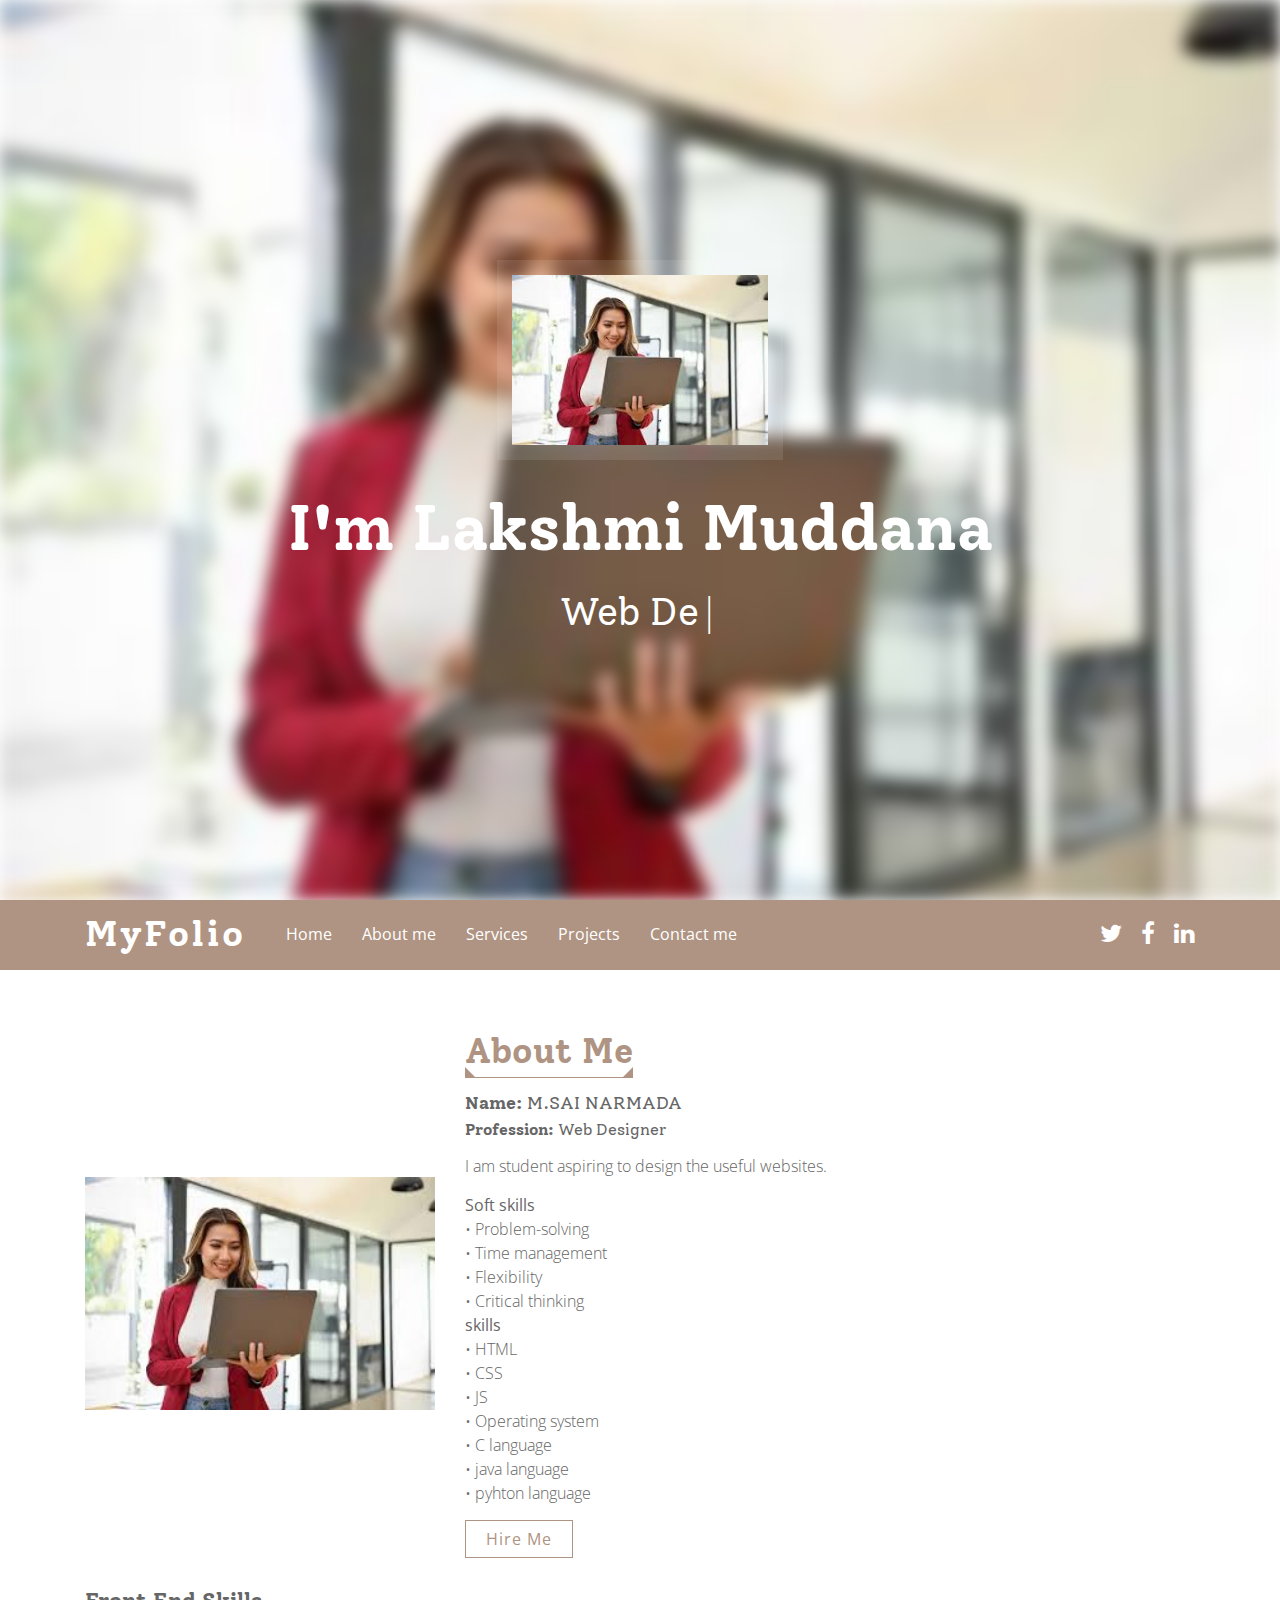
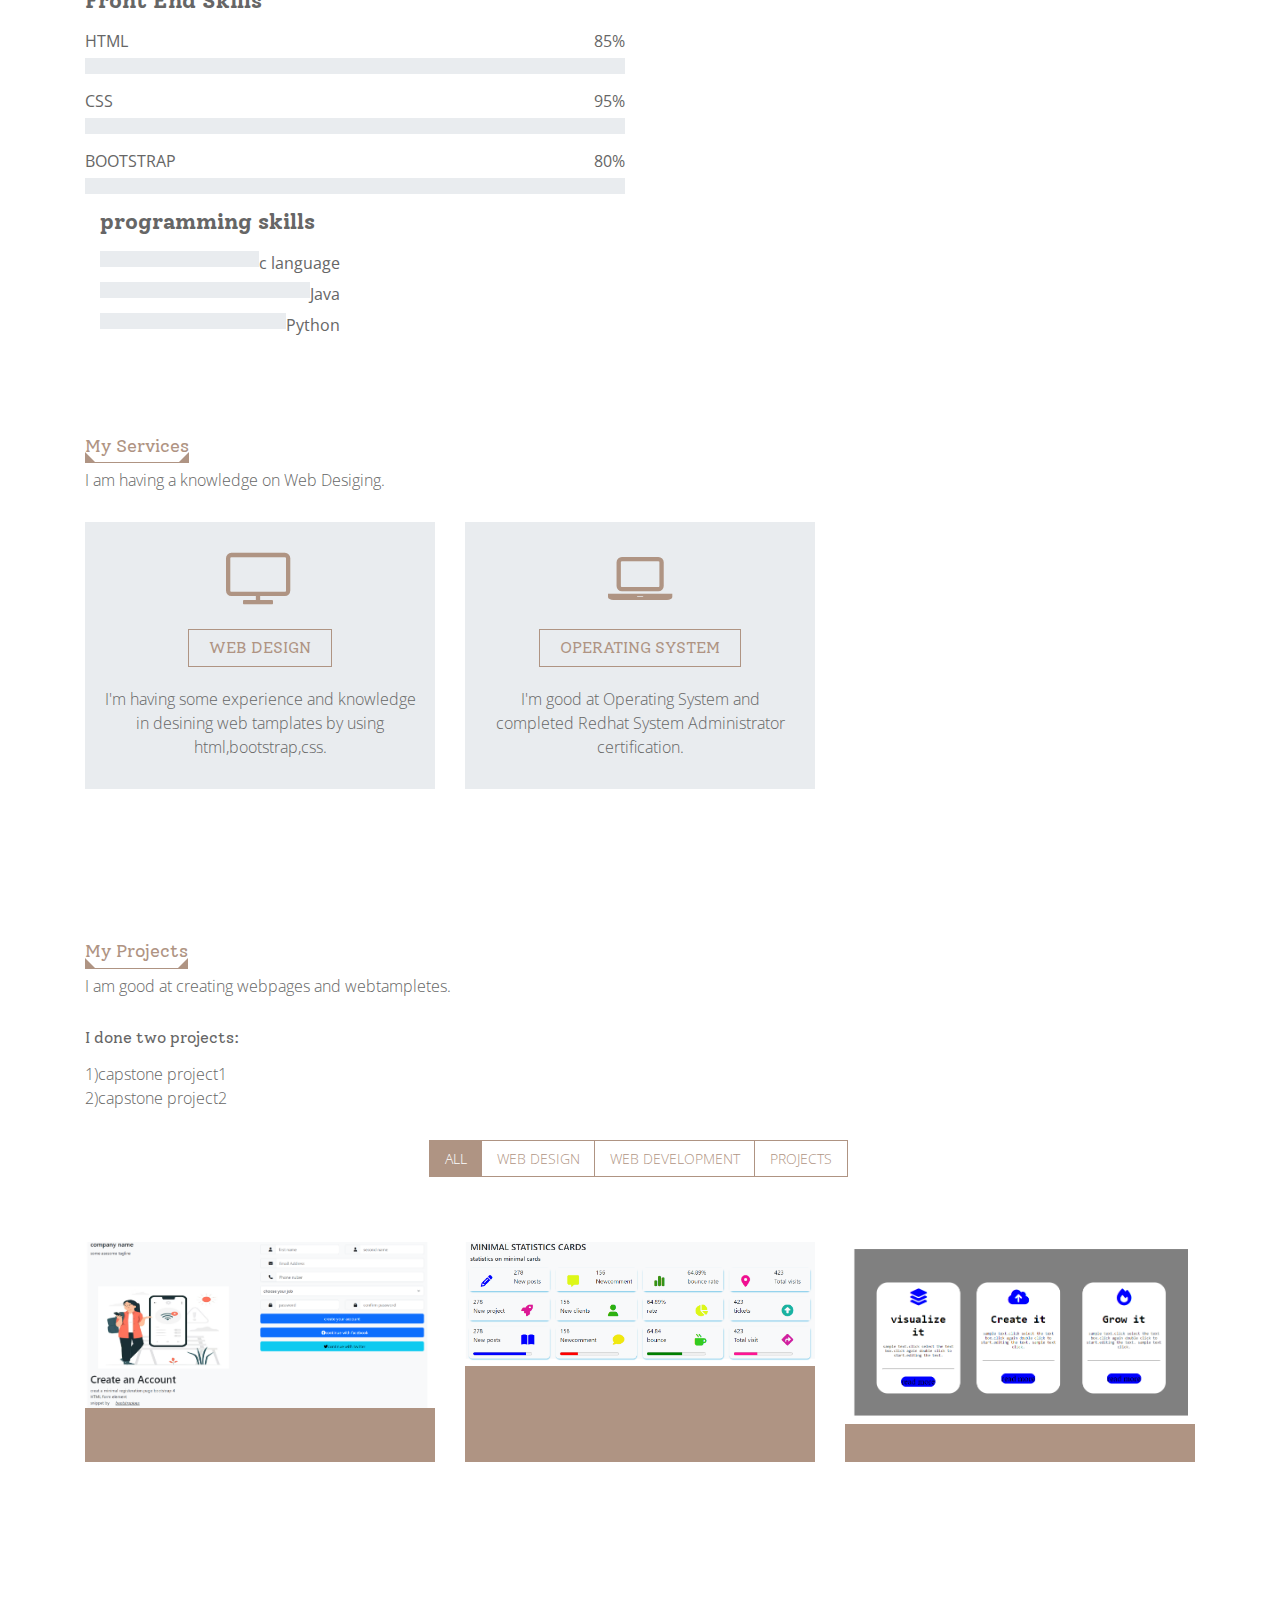
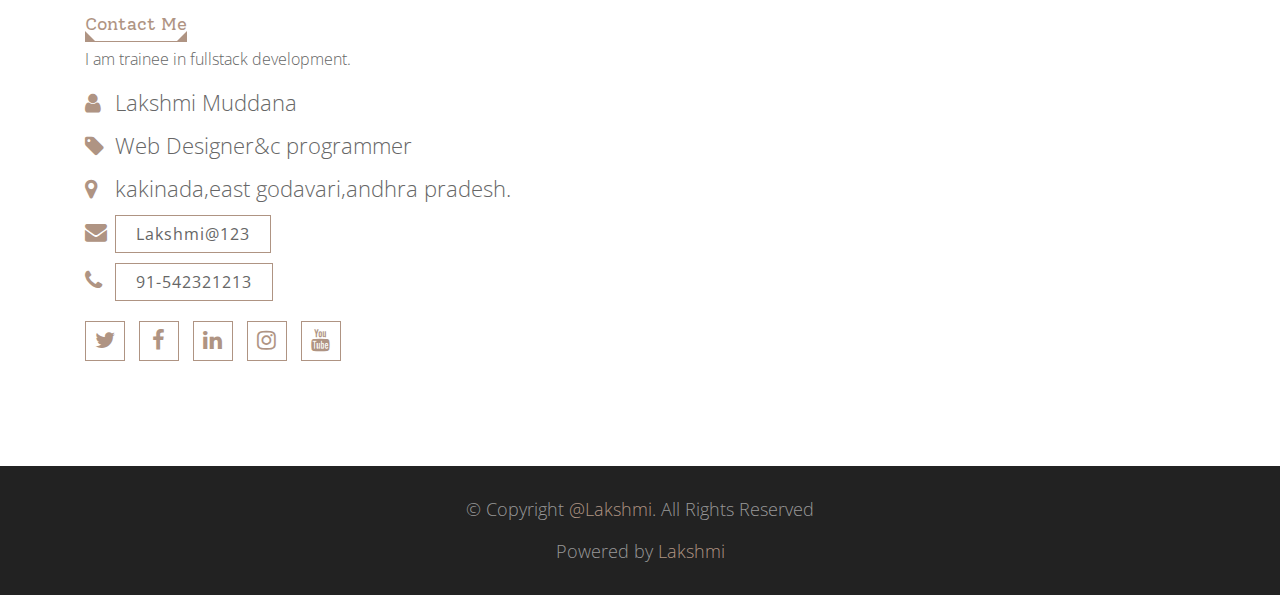
<file: Portfolio/index.html>
<!DOCTYPE html>
<html lang="en">
    <head>
        <meta charset="utf-8">
        <title>MyFolio - Portfolio HTML Template</title>
        <meta content="width=device-width, initial-scale=1.0" name="viewport">
        <meta content="Portfolio HTML Template" name="keywords">
        <meta content="Portfolio HTML Template" name="description">

        <!-- Favicon -->
        <link href="img/favicon.ico" rel="icon">

        <!-- Google Fonts -->
        <link href="https://fonts.googleapis.com/css?family=Open+Sans:300,400|Solway:400,700&display=swap" rel="stylesheet"> 

        <!-- CSS Libraries -->
        <link href="https://stackpath.bootstrapcdn.com/bootstrap/4.4.1/css/bootstrap.min.css" rel="stylesheet">
        <link href="https://stackpath.bootstrapcdn.com/font-awesome/4.7.0/css/font-awesome.min.css" rel="stylesheet">
        <link href="lib/owlcarousel/assets/owl.carousel.min.css" rel="stylesheet">
        <link href="lib/lightbox/css/lightbox.min.css" rel="stylesheet">

        <!-- Template Stylesheet -->
        <link href="css/style.css" rel="stylesheet">
    </head>

    <body>
        <!-- Header Start -->
        <div class="top-header" id="top-header">
            <div class="container text-center">
                <div class="row">
                    <div class="col-md-12">
                        <img src="images.jpeg" alt="Anamul Hasan"/>
                    </div>

                    <div class="col-md-12">
                        <h1>I'm Lakshmi Muddana</h1>
                    </div>

                    <div class="col-md-12">
                        <p>Web Designer, Web Developer, Front End Developer</p>
                        <h2></h2>
                    </div>
                </div>
            </div>
        </div>
        <!-- Header End -->

        <!-- Nav Start -->
        <div class="header">
            <div class="container">

                <div class="logo pull-left">
                    <h1><a href="index.html">MyFolio</a></h1>
                </div>

                <nav id="nav-menu-container">
                    <ul class="nav-menu">
                        <li><a href="#top-header">Home</a></li>
                        <li><a href="#about">About me</a></li>
                        <li><a href="#services">Services</a></li>
                        <li><a href="#portfolio">Projects</a></li>
                        <li><a href="#contact">Contact me</a></li>
                    </ul>
                </nav>

                <nav class="nav social-nav pull-right d-none d-lg-inline">
                    <a href="#"><i class="fa fa-twitter"></i></a> <a href="#"><i class="fa fa-facebook"></i></a> <a href="#"><i class="fa fa-linkedin"></i></a>
                </nav>
            </div>
        </div>
        <!-- Nav End -->

        <!-- About Me Start-->
        <div class="about" id="about">
            <div class="container">
                <div class="row align-items-center">
                    <div class="col-md-6 col-lg-4">
                        <img class="img-fluid" src="images.jpeg" />
                    </div>

                    <div class="col-md-6 col-lg-8">
                        <header class="section-header">
                            <h2>About Me</h2>
                        </header>
                        <h3><strong>Name:</strong> M.SAI NARMADA</h3>
                        <h4><strong>Profession:</strong> Web Designer</h4>
                        <p>
                            I am student aspiring to design the useful websites.
                        </p>
                        
                        <p>
                           
<b>Soft skills<br></b>
•   Problem-solving <br>
•   Time management<br> 
•   Flexibility<br>
•   Critical thinking <br>
<b>skills<br></b>
•   HTML<br>
•   CSS<br>
•   JS<br>
•   Operating system<br>
•   C language<br>
•   java language<br>
•   pyhton language<br>

                        </p>
                        <a href="#">Hire Me</a>
                    </div>
                </div>

                <div class="row">
                    <div class="col-md-6">
                        <div class="skills">
                            <h3>Front End Skills</h3>
                            <div class="skill-name">
                                <p>HTML</p><p>85%</p>
                            </div>
                            <div class="progress">
                                <div class="progress-bar" role="progressbar" aria-valuenow="85" aria-valuemin="0" aria-valuemax="100"></div>
                            </div>
                            
                            <div class="skill-name">
                                <p>CSS</p><p>95%</p>
                            </div>
                            <div class="progress">
                                <div class="progress-bar" role="progressbar" aria-valuenow="95" aria-valuemin="0" aria-valuemax="100"></div>
                            </div>
                             <div class="skill-name">
                                <p>BOOTSTRAP</p><p>80%</p>
                            </div>
                            <div class="progress">
                                <div class="progress-bar" role="progressbar" aria-valuenow="80" aria-valuemin="0" aria-valuemax="100"></div>
                            </div>
                    </div>
                    <div class="col-md-6">
                        <div class="skills">
                            <h3>programming skills</h3>
                            <div class="skill-name">
                                <p>c language</p>
                            </div>
                            <div class="progress">
                                <div class="progress-bar" role="progressbar" aria-valuenow="90" aria-valuemin="0" aria-valuemax="100"></div>
                            </div>
                            
                            <div class="skill-name">
                                <p>Java</p>
                            </div>
                            <div class="progress">
                                <div class="progress-bar" role="progressbar" aria-valuenow="85" aria-valuemin="0" aria-valuemax="100"></div>
                            </div>

                            <div class="skill-name">
                                <p>Python</p>
                            </div>
                            <div class="progress">
                                <div class="progress-bar" role="progressbar" aria-valuenow="85" aria-valuemin="0" aria-valuemax="100"></div>
                            </div>
                            
                           
                        </div>
                    </div>
                </div>
            </div>
        </div>
        <!-- About Me End-->
        


        <!-- Services Start -->
        <div class="services" id="services">
            <div class="container">
                <header class="section-header">
                    <h3>My Services</h3>
                    <p>
                       I am having a knowledge on Web Desiging.
                    </p>
                </header>
                <div class="row">
                    <div class="col-sm-6 col-md-4">
                        <div class="single-service">
                            <span></span>
                            <div class="service-icon"><i class="fa fa-television"></i></div>
                            <h4><a href="#">Web Design</a></h4>
                            <p>
                                I'm having some experience and knowledge in desining web tamplates by using html,bootstrap,css.
                            </p>
                        </div>
                    </div>
                    <div class="col-sm-6 col-md-4">
                        <div class="single-service">
                            <span></span>
                            <div class="service-icon"> <i class="fa fa-laptop"></i> </div>
                            <h4><a href="#">Operating System</a></h4>
                            <p>I'm good at Operating System and completed Redhat System Administrator certification.</p>
                        </div>
                    </div>
                   
                </div>
            </div>
        </div>
        <!-- Services End -->

        
        <!-- Portfolio Start -->
        <div class="portfolio" id="portfolio">
            <div class="container">
                <header class="section-header">
                    <h3 class="section-title">My projects</h3>
                    <p>
                       I am good at creating webpages and webtampletes.<br>
                      <h4> I done two projects:</h4>
                       1)capstone project1<br>
                       2)capstone project2<br>
                    </p>
                </header>

                <div class="row">
                    <div class="col-lg-12">
                        <ul id="portfolio-flters">
                            <li data-filter="*" class="filter-active">All</li>
                            <li data-filter=".web-des">Web Design</li>
                            <li data-filter=".web-dev">Web Development</li>
                            <li data-filter=".app-dev">projects</li>
                        </ul>
                    </div>
                </div>

                <div class="row portfolio-container">
                    <div class="col-lg-4 col-md-6 portfolio-item web-des">
                        <div class="portfolio-wrap">
                            <figure>
                                <img src="s3.png" class="img-fluid" alt="">
                                <a href="s3.png" data-lightbox="portfolio" data-title="Curabitur semper erat" class="link-preview" title="Preview"><i class="fa fa-eye"></i></a>
                                <a href="#" class="link-details" title="More Details"><i class="fa fa-link"></i></a>
                                <h4 class="portfolio-title">Curabitur semper erat <span>Web Design</span></h4>
                            </figure>
                        </div>
                    </div>

                   <div class="col-lg-4 col-md-6 portfolio-item web-dev">
                        <div class="portfolio-wrap">
                            <figure>
                                <img src="s4.png" class="img-fluid" alt="">
                                <a href="s4.png" class="link-preview" data-lightbox="portfolio" data-title="Quisque lectus mauris" title="Preview"><i class="fa fa-eye"></i></a>
                                <a href="#" class="link-details" title="More Details"><i class="fa fa-link"></i></a>
                                <h4 class="portfolio-title">Quisque lectus mauris <span>Web Development</span></h4>
                            </figure>
                        </div>
                    </div>
                    

                    <div class="col-lg-4 col-md-6 portfolio-item web-dev">
                        <div class="portfolio-wrap">
                            <figure>
                                <img src="s1.png" class="img-fluid" alt="">
                                <a href="s1.png" class="link-preview" data-lightbox="portfolio" data-title="Aliquam id sapien lorem" title="Preview"><i class="fa fa-eye"></i></a>
                                <a href="#" class="link-details" title="More Details"><i class="fa fa-link"></i></a>
                                <h4 class="portfolio-title">Aliquam id sapien lorem <span>Web Development</span></h4>
                            </figure>
                        </div>
                    </div>
                </div>
            </div>
        </div>
        <!-- Portfolio End -->

       

        <!-- Contact Start -->
        <div class="contact" id="contact">
            <div class="container">
                <div class="section-header">
                    <h3>Contact Me</h3>
                    <p>
                        I am trainee in fullstack development.
                    </p>
                </div>

                <div class="row align-items-center">
                    <div class="col-md-6">
                        <div class="contact-info">
                            <p><i class="fa fa-user"></i>Lakshmi Muddana</p>
                            <p><i class="fa fa-tag"></i>Web Designer&c programmer</p>
                            <p><i class="fa fa-map-marker"></i>kakinada,east godavari,andhra pradesh.</p>
                            <p><i class="fa fa-envelope"></i><a href="mailto:info@example.com">Lakshmi@123</a></p>
                            <p><i class="fa fa-phone"></i><a href="tel:+1234567890">91-542321213</a></p>
                            <div class="social">
                                <a href=""><i class="fa fa-twitter"></i></a>
                                <a href=""><i class="fa fa-facebook"></i></a>
                                <a href=""><i class="fa fa-linkedin"></i></a>
                                <a href=""><i class="fa fa-instagram"></i></a>
                                <a href=""><i class="fa fa-youtube"></i></a>
                            </div>
                        </div>
                    </div>
                   
                    </div>
                </div>
            </div>
        </div>
        <!-- Contact End -->

        <!-- Footer Start -->
        <div class="footer">
            <div class="container">
                <div class="copyright">
                    <p>&copy; Copyright <a href="https://htmlcodex.com">@Lakshmi</a>. All Rights Reserved</p>
                    <p>Powered by <a href="https://htmlcodex.com">Lakshmi</a></p>
                </div>
            </div>
        </div>
        <!-- Footer end -->
        
        <!-- Back to Top -->
        <a href="#" class="back-to-top"><i class="fa fa-chevron-up"></i></a>

        <!-- JavaScript Libraries -->
        <script src="https://code.jquery.com/jquery-3.4.1.min.js"></script>
        <script src="https://stackpath.bootstrapcdn.com/bootstrap/4.4.1/js/bootstrap.bundle.min.js"></script>
        <script src="lib/typed/typed.min.js"></script>
        <script src="lib/easing/easing.min.js"></script>
        <script src="lib/stickyjs/sticky.js"></script>
        <script src="lib/superfish/hoverIntent.js"></script>
        <script src="lib/superfish/superfish.min.js"></script>
        <script src="lib/waypoints/waypoints.min.js"></script>
        <script src="lib/counterup/counterup.min.js"></script>
        <script src="lib/owlcarousel/owl.carousel.min.js"></script>
        <script src="lib/isotope/isotope.pkgd.min.js"></script>
        <script src="lib/lightbox/js/lightbox.min.js"></script>

        <!-- Template Javascript -->
        <script src="js/main.js"></script>
    </body>
</html>
</file>
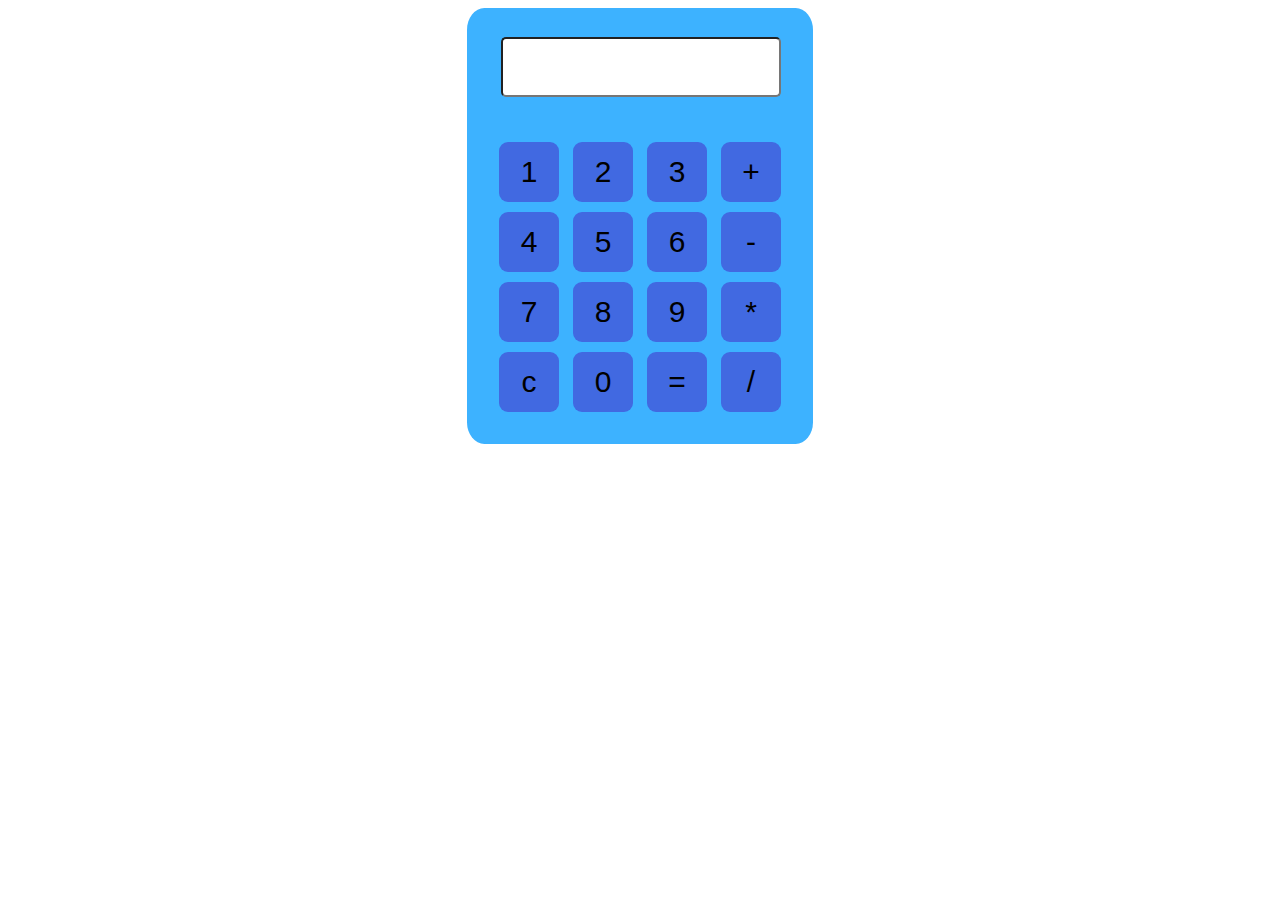
<file: Simple Calculator.html>
<! DOCTYPE html>  
<html>  
    <head>  
        <meta charset="utf-8">  
        <title>  
            Calculator
        </title>  
        <style>   
            input[type=button] {  
                width: 60px;  
                height: 60px;  
                margin: 5px;   
                background: royalblue;  
                border: none;  
                font-size: 70px;   
                border-radius: 15%;  
                font-weight: 400;  
                cursor: pointer;    
            }  
            input[type=text] {  
                width: 270px;  
                height: 60px;  
                float: left;  
                padding: 0;  
                box-sizing: border-box;  
                text-align: right;  
                font-weight: 700;  
                font-size: 60px;   
            }  
            #show {  
                height: 60px;  
                width: 280px;
                text-align: right;  
                background-color: white;    
                font-size: 25px;  
                position: relative;
                left: 7px;  
                top: 2px;  
                color: black;  
                border-radius: 5px;
            }   
            table{
                border-radius: 5%;
            }    
        </style>  
    </head>  
    <body>   
        <form name="Calculator" class = "calculator" >  
            <table align="center" cellpadding="15" cellspacing="12" bgcolor="#3DB2FF">  
                <tr>  
                    <td><input type="text" name="Input" Size="35" id="show"><br></td>  
                </tr>  
                <tr>  
                    <td>  
                        <input type="button" name = "one" style="font-size:30px" value=" 1 " OnClick="Calculator.Input.value += '1'">  
                        <input type="button" name = "two" style = "font-size:30px" value=" 2 " OnCLick="Calculator.Input.value += '2'">  
                        <input type="button" name = "three" style="font-size:30px" value=" 3 " OnClick="Calculator.Input.value += '3'">  
                        <input type="button" name="add" style="font-size:30px" value=" + " OnClick="Calculator.Input.value += ' + '">  
                        <br>  
                        <input type="button" name = "four" style="font-size:30px" value=" 4 " OnClick="Calculator.Input.value += '4'">  
                        <input type="button" name = "five" style="font-size:30px" value=" 5 " OnCLick="Calculator.Input.value += '5'">  
                        <input type="button" name = "six" style="font-size:30px" value=" 6 " OnClick="Calculator.Input.value += '6'">  
                        <input type="button" name = "sub" style="font-size:30px" value=" - " OnClick="Calculator.Input.value += ' - '">  
                        <br>  
                        <input type="button" name = "seven" style="font-size:30px" value=" 7 " OnClick="Calculator.Input.value += '7'">  
                        <input type="button" name = "eight" style="font-size:30px" value=" 8 " OnCLick="Calculator.Input.value += '8'">  
                        <input type="button" name = "nine" style="font-size:30px" value=" 9 " OnClick="Calculator.Input.value += '9'">  
                        <input type="button" name = "mul" style="font-size:30px" value=" * " OnClick="Calculator.Input.value += ' * '">  
                        <br>  
                        <input type="button" name = "clear" style="font-size:30px" value=" c " OnClick="Calculator.Input.value = ''">  
                        <input type="button" name="zero" style="font-size:30px" value=" 0 " OnClick="Calculator.Input.value += '0'">  
                        <input type="button" name="equal" style="font-size:30px" value=" = " OnClick="Calculator.Input.value = eval(Calculator.Input.value)">  
                        <input type="button" name="div" style="font-size:30px" value=" / " OnClick="Calculator.Input.value += ' / '">  
                        <br>  
                    </td> 
                </tr>  
            </table>  
        </form>  
    </body>  
</html>
</file>
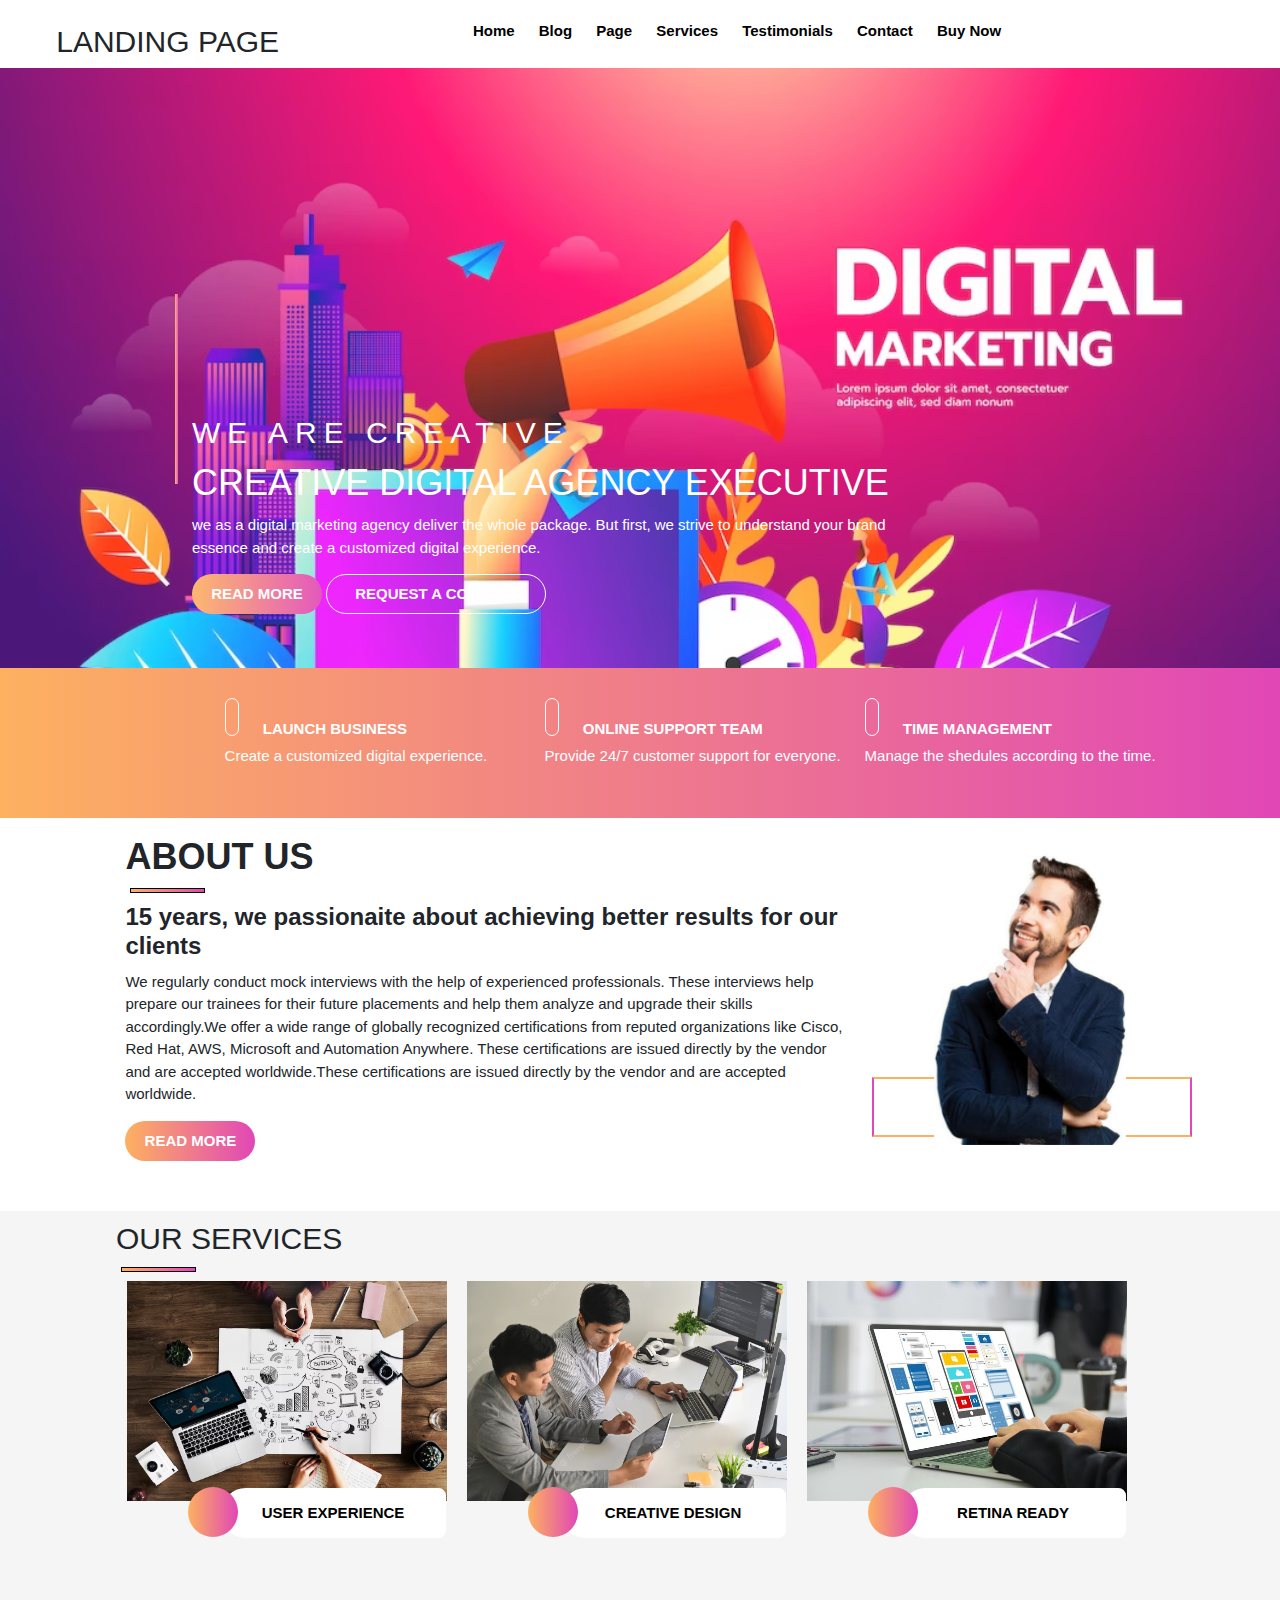
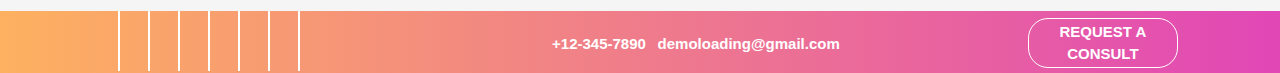
<file: Landing Page/codesoft.html>
<!DOCTYPE html>
<html>
<head>
	<meta charset="utf-8">
	<meta name="viewport" content="width=device-width, initial-scale=1">
	<link href="https://cdn.jsdelivr.net/npm/bootstrap@5.3.0/dist/css/bootstrap.min.css" rel="stylesheet">
	<link rel="stylesheet" href="https://www.w3schools.com/w3css/4/w3.css">
	<link rel="stylesheet" href="https://cdnjs.cloudflare.com/ajax/libs/font-awesome/6.4.2/css/all.min.css" integrity="sha512-z3gLpd7yknf1YoNbCzqRKc4qyor8gaKU1qmn+CShxbuBusANI9QpRohGBreCFkKxLhei6S9CQXFEbbKuqLg0DA==" crossorigin="anonymous" referrerpolicy="no-referrer" />
	<link rel="stylesheet" type="text/css" href="codesoft.css">
	<title>Digital Agency</title>
</head>
<body>

	<div class="container-fluid">
		<!-- navbar start -->
		<div class="row">
			<!-- <div class="col-md-1 col-sm-2 bg-white"></div> -->
			<div class="col-md-4 col-sm-4 mt-2 ms-5">
				<i class="fa-solid fa-house fa-lg" style="color: #ed071e;font-size: 40px;"></i><span style="font-size:30px"> LANDING PAGE</span>
			</div>
			<div class="col-md-8 col-sm-8 nd">
				<nav id="nav">
					<ul class="list-inline">
						<li><a href="#" class="bar">Home</a></li>
						<li><a href="#" class="bar">Blog</a></li>
						<li><a href="#" class="bar">Page</a></li>
						<li><a href="#" class="bar">Services</a></li>
						<li><a href="#" class="bar">Testimonials</a></li>
						<li><a href="#" class="bar">Contact</a></li>
						<li><a href="#" class="bar">Buy Now</a></li>
						<li><i class="fa-solid fa-magnifying-glass ms-3 mt-1 bar pt-2 search" style="font-size:17px"></i></li>
					</ul>
				</nav>
			</div>
		</div>
		<!-- navbar ends -->
		<!-- image  div start -->
		<div class="row">
			<div class="col image">
				<!-- <img src="images/digital.avif" width="100%" height="600px"> -->
				<div class="vl1"></div>
				<div style="position: absolute; top: 45%; left: 15%; color: white;">
				<h2 style="letter-spacing: 7px;">WE ARE CREATIVE</h2>
				<h1>CREATIVE DIGITAL AGENCY EXECUTIVE</h1>
				<p style="width:70%"> we as a digital marketing agency deliver the whole package. But first, we strive to understand your brand essence and create a customized digital experience.</p>
				<button class="bt1"><a href="#">READ MORE</a></button>
				<button class="bt2"><a href=#>REQUEST A CONSULT</a></button>
				</div>
			</div>
		</div>
		<!-- image div end -->
		<section>
			<div class="row pt-3 sec">
				<div class="col-md-2 col-sm-3"></div>
				<div class="col-md-3 col-sm-3">

				  <button class="circle"><i class="fa-solid fa-rocket" style="font-size:25px;color: white;"></i></button>
					<span class="spp">LAUNCH BUSINESS</span>
					<p> Create a customized digital experience.</p>
				</div>
				<div class="col-md-3 col-sm-3">
					<button class="circle"><i class="fa-solid fa-headphones" style="font-size:25px;color:white;"></i></button>
					<span class="spp">ONLINE SUPPORT TEAM</span>
					<p>Provide 24/7 customer support for everyone.</p>
				</div>
				<div class="col-md-3 col-sm-3">
					<button class="circle"><i class="fa-solid fa-clock" style="font-size:25px;color:white;"></i></button>
					<span class="spp">TIME MANAGEMENT</span>
					<p>Manage the shedules according to the time.</p>
				</div>
			</div>
		</section>
		<!-- about starts -->
		<div class="row pt-2">
			<div class="col-md-1 col-sm-12"></div>
			<div class="col-md-7 col-sm-12 ms-2">
				<h1 style="font-weight: bold;">ABOUT US</h1>
				<div class="hr"></div>
				<h3 style="font-weight: bold;">15 years, we passionaite about achieving better results for our clients</h3>
				<p>We regularly conduct mock interviews with the help of experienced professionals. These interviews help prepare our trainees for their future placements and help them analyze and upgrade their skills accordingly.We offer a wide range of globally recognized certifications from reputed organizations like Cisco, Red Hat, AWS, Microsoft and Automation Anywhere. These certifications are issued directly by the vendor and are accepted worldwide.These certifications are issued directly by the vendor and are accepted worldwide.</p>
				<button class="bt1"><a href="#">READ MORE</a></button>
			</div>
			<div class="col-md-3 col-sm-12" style="position:relative;">
				<div style="border-left-color: yellow;border: 2px solid;border-color: #fdb160 #e147b6; width:100%;height:60px;top:75%; position: absolute;"></div>
				<img src="images/finalman.jpg" class="img2">
				
			</div>
			<div class="col-md-1 col-sm-1"></div>
		</div>
		<!-- about ends -->
		<!-- servcies -->
		<div class="row serv">
			<div class="row">
				<div class="col-md-1 col-sm-12"></div>
				<div class="col-md-11 col-sm-12">
					<h2>OUR SERVICES</h2>
					<div class="hr"></div>
				</div>
			</div>
			<div class="col-md-1 col-sm-12"></div>
			<div class="col-md-3 col-sm-12 ser1">
				<div class="row">
					<div class="col-md-3 col-sm-3" style="position:absolute;"><button class="serbb"><i class="fa-solid fa-bullhorn fa-lg" style="color: #ffffff;"></i></button></div>
					<div class="col-md-9 col-sm-3"><button class="serb">USER EXPERIENCE</button></div>	
				</div>
			</div>
			<div class="col-md-3 col-sm-3 ser2">
				<div class="row">
					<div class="col-md-3 col-sm-3" style="position:absolute;"><button class="serbb"><i class="fa-regular fa-image fa-lg" style="color: #ffffff;"></i></button></div>
					<div class="col-md-9 col-sm-3"><button class="serb">CREATIVE DESIGN</button></div>	
				</div>
			</div>
			<div class="col-md-3 col-sm-12  ser3">
				<div class="row">
					<div class="col-md-3 col-sm-12" style="position:absolute;"><button class="serbb"><i class="fa-solid fa-dollar-sign fa-lg" style="color: #ffffff;"></i></button></div>
					<div class="col-md-9 col-sm-12"><button class="serb">RETINA READY</button></div>	
				</div>
			</div>
			<div class="col-md-1 col-sm-12"></div>
		</div>
		<!-- services ends -->
		<!-- footer starts -->
		<div class="row foot ">
			<div class="col-md-1 col-sm-12"></div>
			<div class="col-md-4 col-sm-12">
				<div class="vl"></div>
				<div class="icon"> <a href="#"><i class="fa-brands fa-twitter fa-lg" style="color: #ffffff;"></i></a></div>
				<div class="vl"></div>
				<!-- <div class="vl"></div> -->
				<div class="icon"> <a href="#"><i class="fa-brands fa-instagram fa-lg" style="color: #ffffff;"></i></a></div>
				<div class="vl"></div>
				<!-- <div class="vl"></div> -->
				<div class="icon"> <a href="#"><i class="fa-brands fa-facebook-f fa-lg" style="color: #ffffff;"></i></a></div>
				<div class="vl"></div>
				<!-- <div class="vl"></div> -->
				<div class="icon"> <a href="#"><i class="fa-brands fa-youtube fa-lg" style="color: #ffffff;"></i></a></div>
				<div class="vl"></div>
				<!-- <div class="vl"></div> -->
				<div class="icon"> <a href="#"><i class="fa-brands fa-facebook-messenger fa-lg" style="color: #ffffff;"></i></a></div>
				<div class="vl"></div>
				<!-- <div class="vl"></div> -->
				<div class="icon"> <a href="#"><i class="fa-brands fa-linkedin-in fa-lg" style="color: #ffffff;"></i></a></div>
				<div class="vl" style="float:left;"></div>
			</div>
			<!-- <div class="col-md-1"></div> -->
			<div class="col-md-5 col-sm-12 mt-4">
			  <a><span class="sp ms-2"><i class="fa-solid fa-phone-volume fa-lg" style="color: #ffffff;"></i> +12-345-7890</span></a>
				<!-- <div class="vl"></div> -->
				<a href=""> <span class="sp ms-2"><i class="fa-regular fa-envelope fa-lg" style="color: #ffffff;"></i> demoloading@gmail.com</span></a>
			</div>
			<div class="col-md-2 col-sm-12 mt-2">
				<!-- <span class="sp ms-2"><i class="fa-regular fa-envelope fa-lg" style="color: #ffffff;"></i> demoloading@gmail.com</span> -->
				<!-- <div class="vl" style="height: 30px;"></div> -->
				<button class="bt"><a href=#>REQUEST A CONSULT</a></button>

			</div>
			<!-- <div class="col-md-2 col-sm2">
				
			</div> -->
			<!-- <div class="col-md-1"></div> -->
		</div>
	</div>



</body>
</html>
</file>
<file: Portfolio/css/style.css>
/* ============================= */
/* -------- General CSS -------- */
/* ============================= */

body {
    color: #666666;
    font-family: 'Open Sans', sans-serif;
    font-weight: 300;
    background: #ffffff;
}

a {
    color: #AF9483;
    transition: 0.5s;
}

a:hover,
a:active,
a:focus {
    color: #666666;
    outline: none;
    text-decoration: none;
}

p {
    padding: 0;
    margin: 0 0 15px 0;
}

h1,
h2,
h3,
h4,
h5,
h6 {
    font-family: 'Solway', serif;
    color: #666666;
    margin: 0 0 15px 0;
    padding: 0;
}

.back-to-top {
    position: fixed;
    display: none;
    background: #AF9483;
    color: #ffffff;
    width: 44px;
    height: 44px;
    text-align: center;
    line-height: 1;
    font-size: 16px;
    border-radius: 50%;
    right: 15px;
    bottom: 15px;
    transition: background 0.5s;
    z-index: 11;
}

.back-to-top i {
    padding-top: 12px;
    color: #ffffff;
}



/* ============================= */
/* ------ Top Header CSS ------- */
/* ============================= */

.top-header {
    display: table;
    position: relative;
    width: 100%;
    height: 100vh;
    color: #ffffff;
}

.top-header:after {
    content: '';
    position: absolute;
    width: 100%;
    height: 100%;
    left: 0;
    top: 0;
    background: url(images.jpeg) left top repeat;
    background-size: cover;
    filter: blur(8px);
    -webkit-filter: blur(8px);
    z-index: -1;
}

.top-header .container {
    position: relative;
    text-align: center;
    display: table-cell;
    vertical-align: middle;
    width: 100%;
}

.top-header img {
    height: 200px;
    margin-bottom: 30px;
    border: 15px solid rgba(256, 256, 256, .1);
}

.top-header h1 {
    font-size: 5vw;
    font-weight: 700;
    color: #ffffff;
}

.top-header p {
    display: none;
}

.top-header h2 {
    display: inline-block;
    margin: 0;
    height: 40px;
    font-size: 3vw;
    font-weight: 400;
    color: #ffffff;
}

.top-header .typed-cursor {
    font-size: 3vw;
}



/* ============================= */
/* -------- Header CSS --------- */
/* ============================= */

.header {
    background: #AF9483;
    height: 70px;
}

.header .logo {
    margin: 14px 25px 0 0;
}

.header .logo h1 {
    font-size: 36px;
    margin: 0;
    padding: 2px 0;
    line-height: 1;
    font-weight: 700;
    letter-spacing: 3px;
}

.header .logo h1 a,
.header .logo h1 a:hover {
    color: #ffffff;
}

@media (max-width: 768px) {
    .header {
        height: 50px;
    }
    
    .header .logo {
        margin: 10px 0 0 0;
    }
    
    .header .logo h1 {
        padding: 2px 0;
        font-size: 26px;
    }
}

.header .social-nav {
    margin-top: 15px;
}

.header .social-nav a {
    font-size: 24px;
    margin-left: 15px;
    color: #fff;
}

.header .social-nav a:hover {
    color: rgba(255, 255, 255, 0.75);
}

.nav-menu, .nav-menu * {
    margin: 0;
    padding: 0;
    list-style: none;
}

.nav-menu ul {
    position: absolute;
    display: none;
    top: 100%;
    left: 0;
    z-index: 99;
}

.nav-menu li {
    position: relative;
    white-space: nowrap;
}

.nav-menu > li {
    float: left;
}

.nav-menu li:hover > ul,
.nav-menu li.sfHover > ul {
    display: block;
}

.nav-menu ul ul {
    top: 0;
    left: 100%;
}

.nav-menu ul li {
    min-width: 180px;
}

.sf-arrows .sf-with-ul {
    padding-right: 30px;
}

.sf-arrows .sf-with-ul:after {
    content: "\f107";
    position: absolute;
    right: 15px;
    font-family: FontAwesome;
    font-style: normal;
    font-weight: normal;
}

.sf-arrows ul .sf-with-ul:after {
    content: "\f105";
}

#nav-menu-container {
    margin: 0;
}

@media (max-width: 768px) {
    #nav-menu-container {
        display: none;
    }
}

.nav-menu a {
    padding: 22px 15px;
    text-decoration: none;
    display: inline-block;
    color: #ffffff;
    font-weight: 400;
    font-size: 16px;
    outline: none;
}

.nav-menu a:hover,
.nav-menu li:hover > a,
.nav-menu .menu-active > a {
    color: #000000;
}

.nav-menu ul {
    margin: 7px 0 0 15px;
    -webkit-box-shadow: 0px 0px 1px 1px rgba(0, 0, 0, 0.08);
    box-shadow: 0px 0px 1px 1px rgba(0, 0, 0, 0.08);
}

.nav-menu ul li {
    background: #ffffff;
    border-top: 1px solid #f4f4f4;
}

.nav-menu ul li:first-child {
    border-top: 0;
}

.nav-menu ul li:hover {
    background: #AF9483;
    -webkit-transition: 0.3s;
    -o-transition: 0.3s;
    transition: 0.3s;
}

.nav-menu ul li a {
    color: #333333;
    -webkit-transition: none;
    -o-transition: none;
    transition: none;
    padding: 10px 15px;
}

.nav-menu ul li a:hover {
    color: #ffffff;
}

.nav-menu ul ul {
    margin: 0;
}

#mobile-nav-toggle {
    position: fixed;
    right: 0;
    top: 0;
    z-index: 999;
    margin: 8px 10px 0 0;
    border: 0;
    background: none;
    font-size: 24px;
    display: none;
    -webkit-transition: all 0.4s;
    -o-transition: all 0.4s;
    transition: all 0.4s;
    outline: none;
    cursor: pointer;
}

#mobile-nav-toggle i {
    color: #fff;
}

@media (max-width: 768px) {
    #mobile-nav-toggle {
        display: inline;
    }
    
    .logo {
        width: 100%;
        text-align: center;
    }
}

#mobile-nav {
    position: fixed;
    top: 0;
    padding-top: 18px;
    bottom: 0;
    z-index: 998;
    background: rgba(0, 0, 0, 0.9);
    left: -260px;
    width: 260px;
    overflow-y: auto;
    -webkit-transition: 0.4s;
    -o-transition: 0.4s;
    transition: 0.4s;
}

#mobile-nav ul {
    padding: 0;
    margin: 0;
    list-style: none;
}

#mobile-nav ul li {
    position: relative;
}

#mobile-nav ul li a {
    color: #ffffff;
    font-size: 16px;
    overflow: hidden;
    padding: 10px 22px 10px 15px;
    position: relative;
    text-decoration: none;
    width: 100%;
    display: block;
    outline: none;
}

#mobile-nav ul li a:hover {
    color: #ffffff;
}

#mobile-nav ul li li {
    padding-left: 30px;
}

#mobile-nav ul .menu-has-children i {
    position: absolute;
    right: 0;
    z-index: 99;
    padding: 15px;
    cursor: pointer;
    color: #ffffff;
}

#mobile-nav ul .menu-has-children i.fa-chevron-up {
    color: #AF9483;
}

#mobile-nav ul .menu-item-active {
    color: #AF9483;
}

#mobile-body-overly {
    width: 100%;
    height: 100%;
    z-index: 997;
    top: 0;
    left: 0;
    position: fixed;
    background: rgba(0, 0, 0, 0.6);
    display: none;
}

body.mobile-nav-active {
    overflow: hidden;
}

body.mobile-nav-active #mobile-nav {
    left: 0;
}

body.mobile-nav-active #mobile-nav-toggle {
    color: #ffffff;
}



/* ============================= */
/* ------- Header Title -------- */
/* ============================= */

.section-header h2,
.section-header h3 {
    display: inline-block;
    color: #AF9483;
    font-size: 35px;
    text-transform: capitalize;
    text-align: left;
    font-weight: 700;
    position: relative;
    padding-bottom: 5px;
    border-bottom: 1px solid #AF9483;
}

.section-header h2::before,
.section-header h3::before {
    content: '';
    position: absolute;
    display: block;
    width: 0;
    height: 0;
    bottom: 0px;
    right: 0;
    border-top: 10px solid;
    border-right: 10px solid;
    border-color: transparent #AF9483;
}

.section-header h2::after,
.section-header h3::after {
    content: '';
    position: absolute;
    display: block;
    width: 0;
    height: 0;
    bottom: 0px;
    left: 0;
    border-top: 10px solid;
    border-left: 10px solid;
    border-color: transparent #AF9483;
}

.section-header p {
    text-align: left;
    padding-bottom: 0px;
}

@media (min-width: 992px) {
    .section-header p {
        width: 70%;
    }
}



/* ============================= */
/* ------- About Me CSS -------- */
/* ============================= */

.about {
    padding: 60px 0 15px 0;
    position: relative;
}

.about .row {
    margin-bottom: 30px;
}

.about img {
    width: 100%;
}

.about h3 {
    font-size: 18px;
    font-weight: 400;
    margin-bottom: 5px;
}

.about h4 {
    font-size: 16px;
    font-weight: 400;
}

.about p {
    font-size: 16px;
    font-weight: 300;
}

.about a {
    display: inline-block;
    padding: 6px 20px;
    color: #AF9483;
    font-size: 16px;
    font-weight: 400;
    letter-spacing: 1px;
    border: 1px solid #AF9483;
}

.about a:hover {
    color: #ffffff;
    background: #AF9483;
}

.about .skills h3 {
    font-size: 22px;
    font-weight: 700;
    color: #666666;
    margin-bottom: 15px;
}

.about .skill-name {
    position: relative;
    width: 100%;
}

.about .skill-name p {
    display: inline-block;
    margin-bottom: 5px;
    font-size: 16px;
    font-weight: 400;
}

.about .skill-name p:last-child {
    float: right;
}

.about .progress {
    margin-bottom: 15px;
    border-radius: 0;
}

.about .progress .progress-bar {
    background: #AF9483;
    border-radius: 0;
}


/* ============================= */
/* -------- Services CSS ------- */
/* ============================= */

.services {
    padding: 60px 0;
    text-align: center;
    background: #ffffff;
}

.services .section-header {
    text-align: left;
}

.services .section-header p {
    margin:0;
}

.services .single-service {
    position: relative;
    text-align: center;
    font-weight: 300;
    margin:30px 0 0;
    padding: 25px 15px 30px 15px;
    background: #e9ecef;
}

.services .single-service::before {
    position: absolute;
    content: "";
    height: 3px;
    top: 0;
    right: 100%;
    left: 0;
    background: #AF9483;
}

.services .single-service::after {
    position: absolute;
    content: "";
    height: 3px;
    bottom: 0;
    right: 0;
    left: 100%;
    background: #AF9483;
}

.services .single-service:hover::before {
    transition: .3s;
    right: 0;
}

.services .single-service:hover::after {
    transition: .3s;
    left: 0;
}

.services .single-service .service-icon {
    font-size: 60px;
    line-height: 60px;
    margin: 0 auto 20px;
    text-align: center;
    width: 120px;
    color: #AF9483;
}

.services .single-service h4,
.services .single-service h4 a {
    font-size: 16px;
    font-weight: 400;
    line-height: 24px;
    letter-spacing: 0;
    text-transform: uppercase;
    margin-bottom: 10px;
}

.services .single-service p {
    margin-bottom: 0;
}

.services .single-service span {
    position: absolute;
    height: 100%;
    width: 0;
    top: 0;
    left: 0;
    overflow: hidden;
    transition: 0.5s;
}

/* ============================= */
/* ------- Portfolio CSS ------- */
/* ============================= */

.portfolio {
    position: relative;
    clear: both;
    padding: 60px 0 30px 0;
}

.portfolio .section-header p {
    margin-bottom: 30px;
}

.portfolio #portfolio-flters {
    padding: 0;
    margin: -15px 0 30px 0;
    list-style: none;
    text-align: center;
}

.portfolio #portfolio-flters li {
    cursor: pointer;
    margin: 15px -3px 5px -3px;
    display: inline-block;
    padding: 10px 15px;
    color: #AF9483;
    font-size: 14px;
    line-height: 15px;
    text-transform: uppercase;
    border: 1px solid #AF9483;
    background: #ffffff;
    transition: all 0.3s ease-in-out;
}

.portfolio #portfolio-flters li:hover,
.portfolio #portfolio-flters li.filter-active {
    background: #AF9483;
    color: #ffffff;
}

.portfolio #portfolio-flters li:last-child {
    margin-right: 0;
}

.portfolio .portfolio-item {
    position: relative;
    height: 250px;
    overflow: hidden;
}

.portfolio .portfolio-item figure {
    background: #AF9483;
    overflow: hidden;
    height: 220px;
    position: relative;
    border-radius: 0;
    margin: 0; 
}

.portfolio .portfolio-item figure:hover img {
    opacity: 0.3;
    transition: 0.3s;
}

.portfolio .portfolio-item figure .link-preview,
.portfolio .portfolio-item figure .link-details,
.portfolio .portfolio-item figure .portfolio-title {
    position: absolute;
    display: inline-block;
    opacity: 0;
    line-height: 1;
    text-align: center;
    width: 60px;
    height: 40px;
    background: #ffffff;
    transition: 0.2s linear;
}

.portfolio .portfolio-item figure .link-preview i,
.portfolio .portfolio-item figure .link-details i {
    padding-top: 9px;
    font-size: 22px;
}

.portfolio .portfolio-item figure .link-preview:hover,
.portfolio .portfolio-item figure .link-details:hover {
    background: #AF9483;
}

.portfolio .portfolio-item figure .link-preview:hover i,
.portfolio .portfolio-item figure .link-details:hover i {
    color: #ffffff;
}

.portfolio .portfolio-item figure .link-preview {
    left: 50%;
    top: calc(25% - 18px);
}

.portfolio .portfolio-item figure .link-details {
    right: 50%;
    top: calc(25% - 18px);
}

.portfolio .portfolio-item figure .portfolio-title {
    margin: 0;
    width: 100%;
    height: 50%;
    left: 0;
    right: 0;
    top: 100%;
    padding: 30px 10px;
    color: #666666;
    font-size: 18px;
    font-weight: 400;
    text-transform: capitalize;
    background: rgba(256, 256, 256, .8);
    border-radius: 0;
}

.portfolio .portfolio-item figure .portfolio-title span {
    display: block;
    margin-top: 10px;
    font-family: 'Open Sans', sans-serif;
    font-size: 12px;
    font-weight: 300;
    text-transform: uppercase;
}

.portfolio .portfolio-item figure:hover .link-preview {
    opacity: 1;
    left: calc(50% - 77px);
}

.portfolio .portfolio-item figure:hover .link-details {
    opacity: 1;
    right: calc(50% - 77px);
}

.portfolio .portfolio-item figure:hover .portfolio-title {
    opacity: 1;
    top: 50%;
}



/* ============================= */
/* -------- Contact CSS -------- */
/* ============================= */

.contact {
    position: relative;
    padding: 60px 0;
}

.contact .contact-info p {
    margin-bottom: 10px;
    color: #666666;
    font-size: 22px;
    font-weight: 300;
}

@media (max-width: 575px) {
    .contact .contact-info p {
        font-size: 16px;
    }
}

.contact .contact-info a {
    color: #666666;
}

.contact .contact-info a:hover {
    color: #AF9483;
}

.contact .contact-info i {
    width: 30px;
    color: #AF9483;
}

.contact .social {
    position: relative;
    width: 100%;
}

.contact .social a {
    display: inline-block;
    margin: 10px 10px 0 0;
    width: 40px;
    height: 40px;
    padding: 1px 0;
    text-align: center;
    font-size: 22px;
    border: 1px solid #AF9483;
}

.contact .social a i {
    color: #AF9483;
}

.contact .social a:hover {
    background: #AF9483;
}

.contact .social a:hover i {
    color: #ffffff;
}

.contact .form {
    color: #666666;
    font-weight: 300;
}

.contact .form input,
.contact .form textarea {
    color: #666666;
    font-size: 16px;
    font-weight: 300;
    padding: 10px 0;
    border: none;
    border-bottom: 1px solid #AF9483;
    border-radius: 0;
    box-shadow: none;
}

.contact .form button[type="submit"] {
    padding: 7px 30px 10px 30px;
    color: #AF9483;
    letter-spacing: 1px;
    transition: 0.3s;
    cursor: pointer;
    border-radius: 0;
    border: 1px solid #AF9483;
    background: #ffffff;
}

.contact .form button[type="submit"]:hover {
    background: #AF9483;
    color: #FFFFFF;
}



/* ============================= */
/* --------- Footer CSS -------- */
/* ============================= */

.footer {
    position: relative;
    padding: 30px 0;
    text-align: center;
    background: #222222;
}

.footer .copyright p {
    color: #999999;
    font-size: 18px;
    font-weight: 300;
}

.footer .copyright p:last-child {
    margin: 0;
}
</file>
<file: Landing Page/codesoft.css>
.list-inline{
	padding-left: 0;
	list-style:none;
	display: inline-block;
/*	float: left;*/
}
/*.bar{
	
	background-color: darkred;
/*	color: orange;*/
/*	font-weight: bold;*/
/*}*/
.bar:hover{
		background-color: orange;
}
#nav{
/*	float: left;*/
/*    margin: 10px 0px 0 0;*/
   /* font: 500 15px/19px "Work Sans", "Helvetica Neue", Helvetica, Arial, sans-serif;
    position: absolute;*/
}
#nav ul{
	margin-left: 30px;
/*	float: left;*/
}
#nav li{
	display: inline-block;
	padding: 0 0 0 20px;
/*	float: left;*/
	text-align: center;
}
#nav a{
	padding:10px 0;
	display: block;
	color: black;
	text-decoration: none;
	text-align: center;
	font-weight: 600;
}
.nd
{
	margin-top: 10px;
	margin-left: -60px;
}
.search{
	background-color: black;
	color: white;
	padding: 8px 0px;
/*	pad*/
}

.image{
		background-image: url('images/digital2.avif');
		background-size: cover;
/*		width: 100%;*/
		height:600px;
		background-repeat: no-repeat;
		opacity: 0.9;
}
.bt1 a, .bt2 a {
		text-decoration: none;
}
.bt1{
/*	background-color: #f57e8a;*/
background-color: #fdb160; 
	background-image: linear-gradient(to right, #fdb160 , #e147b6);
/*	border: 1px solid black;*/
	border: none;
	border-radius: 20px;
	padding: 5px 0px;
	width: 130px;
	color: white;
	font-weight: bold;
	height: 40px;
}
.hr{
	width: 75px;
	margin-left: 5px;
	border: solid 1px black;
	height:5px;
	background-image: linear-gradient(to right, #fdb160 , #e147b6);

}
.circle{
	border: 1px solid white;
	background: transparent;
	border-radius: 30px;
	block-size: 38px;
}
.vl1{
	height:190px;
	background-image: linear-gradient(to right, #fdb160 , #e147b6);
/*	background-color: ;*/
	top: 10%;
	left: 50%;
	width: 3px;
	margin-top: 18%;
	margin-left: 13%;
}
.bt2{
	background-color: #4f4e4e;
	border: 1px solid white;
/*	border-left-color:#faab67;*/
	border-radius: 20px;
	padding: 1px 0px;
	width: 220px;
	color: white;
	font-weight: bold;
	height: 40px;
	background: transparent;

}
.sec{
	height: 150px;
	padding-top: 30px!important;
	background-color: #fdb160; 
	background-image: linear-gradient(to right, #fdb160 , #e147b6);

}
.spp{
	color: white;
	font-weight: bold;
	margin-left: 20px;
}
.sec p{
	color: white;
	margin-top: 5px;
/*	width: 20px;*/
}

.img2{
	transform: rotateY(180deg);
	width: 60%;
	top: 7%;
	margin-left: 25%;
	background-repeat: no-repeat;
	background-size: cover;
	position: absolute;
	left:-2%;
/*	box-shadow: 2px  2px  2px salmon;*/
/*	z-index: 1000;*/
/*top:10%;*/
}
/*servies*/
.serv{
	background-color: #f5f5f5;
	height: 400px;
	margin-top: 50px;
}
.ser1{
	margin-left: 20px;
	background-image: url('images/ser4.avif');
	background-repeat: no-repeat;
	background-size: cover;
	height: 220px;
/*	width:250px;*/
	margin-top: -100px;
}
.ser2{
	margin-left: 20px;
	background-image: url('images/ser2.avif');
	background-repeat: no-repeat;
	background-size: cover;
	height: 220px;
/*	width:250px;*/
	margin-top: -100px;
}
.ser3{
	margin-left: 20px;
	background-image: url('images/ser1.jpg');
	background-repeat: no-repeat;
	background-size: cover;
	height: 220px;
/*	width:330px;*/
	margin-top: -100px;
}
.serb{
	background-color: white;
	color: black;
	font-weight: bolder;
/*	border: none;*/
	border: solid white;
	border-radius: 50px 15px 15px 50px;
	margin-top: 95%;
	margin-left: 38%;
	height: 50px;
	width: 225px;
	block-size: 50px;
	float: left;
}
.serbb{
/*	background-color: rgb(246, 191, 188, 2.0);*/
	background-image: linear-gradient(to right, #fdb160 , #e147b6);
	float: left;
	color: black;
	font-weight: bolder;
	border: none;
/*	border: solid white;*/
	border-radius: 25px 25px 25px 25px;
	margin-top: 69%;
	margin-left: 17%;
/*	margin-right: -35px;*/
	height: 50px;
	width: 50px;
}
.foot{
	background-image: linear-gradient(to right, #fdb160 , #e147b6);
	height: 62px;
/*	position: fixed;*/
}
.vl{
	height: 60px;
	width: 2px;
	background-color: white;
	border: none;
	float: left;
}
.icon{
	float:left;
	 margin: 20px 14px;
}
.sp{
	color: white;
	font-weight: bold;
/*	margin: 50px ;*/
	padding-top: 50px;
	height: 50px;
	width: 100px;
}


.bt{
	background-color: #4f4e4e;
	border: 1px solid white;
/*	border-left-color:#faab67;*/
	border-radius: 20px;
/*	text-decoration: none;*/
	padding: 0px 0px;
	margin-left: -50px;
	width: 150px;
	color: white;
	font-weight: bold;
	float: left;
	height: 50px;
	background: transparent;
}
 a{
	text-decoration: none;
}
</file>
